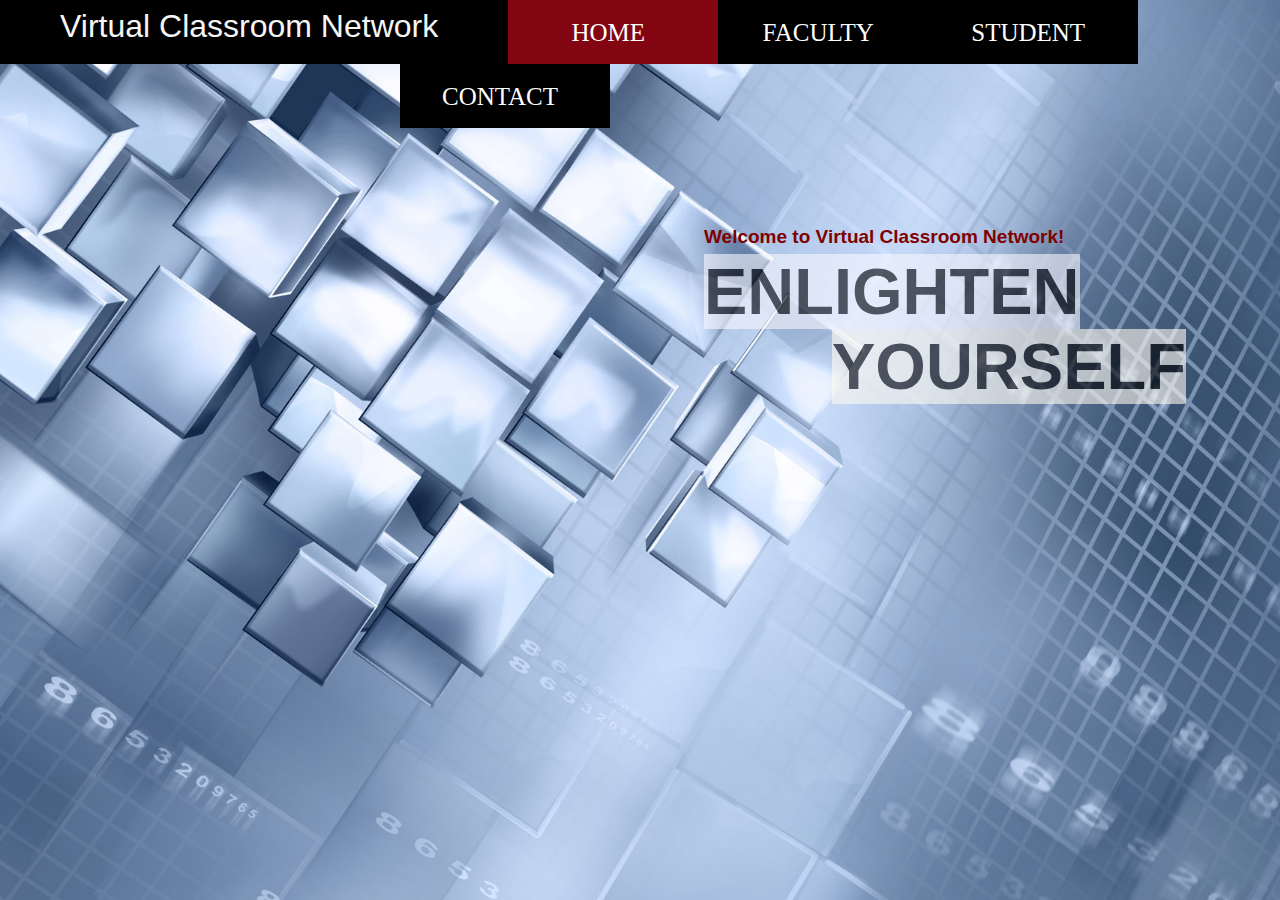
<file: index.html>
<html>
<head>
 <meta name="viewport"
          content="width=device-width, user-scalable=no, initial-scale=1.0, maximum-scale=1.0, minimum-scale=1.0">
    
<style>
body{
 background:url(imgs/background2.jpg);
width: 100%;
	height: 100%;
	background-repeat: no-repeat;
	background-size: cover;
	padding: 0px;
	margin: 0px;
}

.menudropdown1{

height:200px;
margin:0px 0px 0px 400px;
	

}

.menudropdown1 ul{
 padding:0px;
	margin: 0px;

	}

.menudropdown1 ul li {
 float:left;
display: inline-block;
 color:white;
 width:200px;
 height:50px;
 line-height:50px;
 font-size:25px;
 text-align:center;
 list-style:none;
 padding: 8px 10px
		6px 0px;
 
}

.menudropdown1 ul li ul{
 display:none;

}

.menudropdown1 ul li:hover > ul{
 display:block;
	
	padding-top:5px;
	
	
}

.menudropdown1 ul li:hover{
 background-color:#32CD32;
 opacity:0.9;
}

.menudropdown1 ul li ul li{
 position:relative;
background-color:#830512; 
	
}
	.menudropdown1 ul li ul li:hover{
		background-color: royalblue;
		opacity: 0.9;
	}

.menudropdown1 ul li ul li ul{
 position:absolute;
 left:200px;
 top:0px;
}
	.text1{
	font-family: 'PT+Sans',sans-serif;
	margin: 0;
	padding: 2% 5% 0% 55%;
	font-size: 19px;
	color: maroon;
		
}
.text2{
	font-family: 'Merriweather+Sans|PT+Sans',sans-serif;
	margin: 0.5% 0% 0% 55%;
	
	background-color: ghostwhite;
	font-size: 65px;
	opacity: 0.6;
	display: inline-block;
}
.text3{
	font-family: 'Merriweather+Sans|PT+Sans',sans-serif;
	margin:0% 5% 0% 65%;
	background-color: floralwhite;
	font-size: 65px;
	opacity: 0.6;
	display: inline-block;
}
	.name{
		
	background: black;
	color:whitesmoke;
	padding:8px 70px 11px 60px;
	height: 45px;
	text-align: center;
		display:inline;
	font-family:'oswald',sans-serif;
	font-weight:400;
	font-size: 32px;
	float:left;
	margin: 0px;
	}
	.homeblue{
	background-color: #830512;
	padding: 8px 10px
		6px 10px;
	  }
	.homeblack{
	background-color: black;
	padding: 8px 12px
		6px 10px;

	  }
	.menudropdown1 ul li a{
		text-decoration: none;
		color: white;
		
	}
	@media screen and (max-width:900px){
	  .menudropdown1{
	  width:100%;
	  }
	  img{
	  width=100%;}
	  .menudropdown1 ul{
	  width=1%;}
	  .menudropdown1 ul li{
	  width=1%;}
	  .homeblue{
	  width=1%;}
	  .homeblack{
	  width=1%;}
	  .name{
	  width=1%;}
	}

</style>
</head>
<body>
	<h1 class="name">Virtual Classroom Network</h1>
	
<div class="menudropdown1">
<ul>
	<li class="homeblue"><a  href="index.html"> HOME</a>
 </li>
	<li class="homeblack"> FACULTY
   <ul>
   <li><a href="faculty_register.php">  SIGN UP</a></li>
	   <li><a href="facultyindex.php">LOGIN </a></li>
   </li>
  </ul>
 </li>
 <li class="homeblack">STUDENT 
	 <ul>
   <li><a href="register.php">SIGN UP</a></li>
	   <li><a href="student_index.php">LOGIN </a></li>
   </li>
  </ul>
	</li>
	
 <li class="homeblack"><a href="contact.html">CONTACT </a> </li>
</ul>
</div>

<div class="imgtext">
		<h2 class="text1">Welcome to Virtual Classroom Network!</h2>
			<h1 class="text2">ENLIGHTEN</h1>
			<h1 class="text3"> YOURSELF</h1>
		</div>

</body>
</html>
</file>
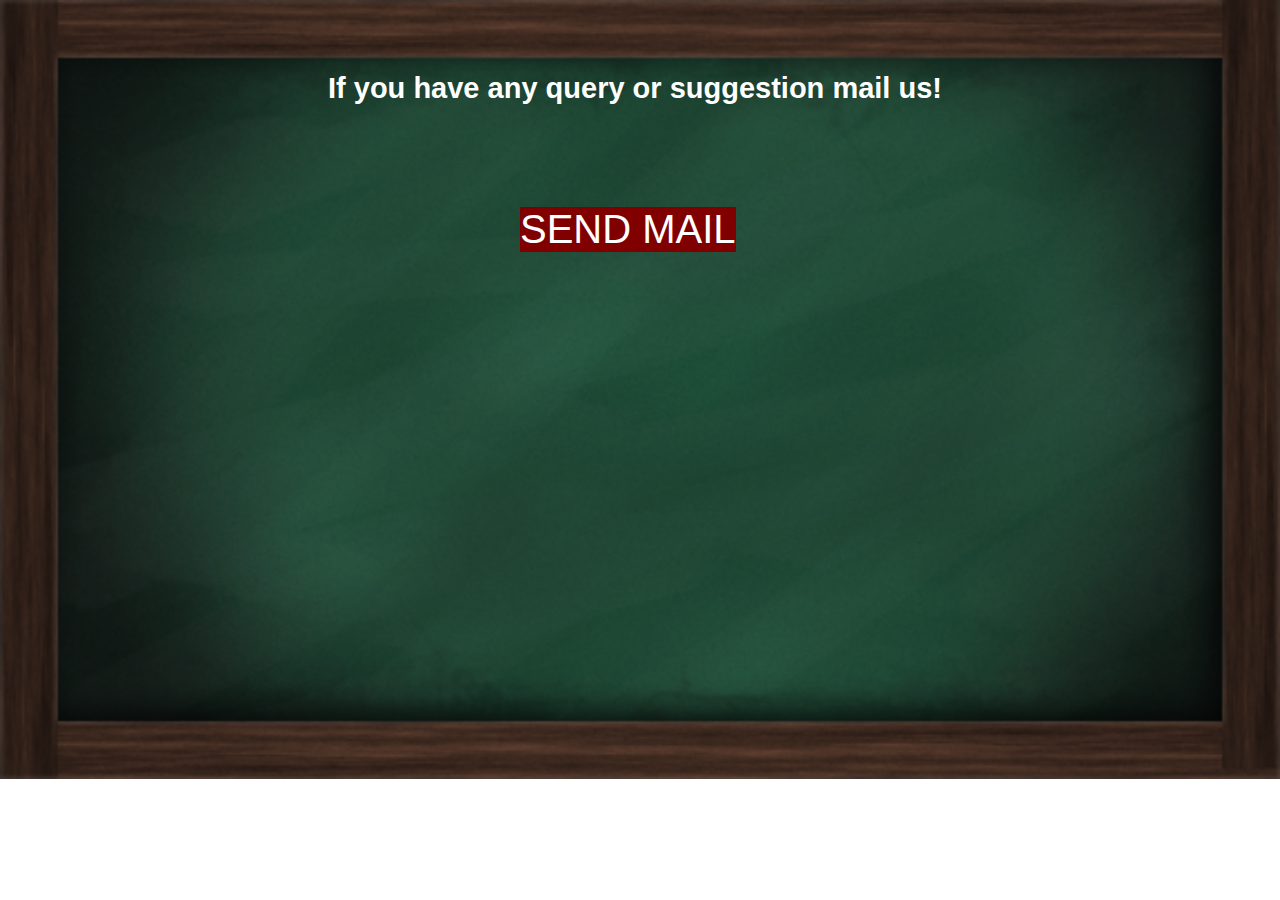
<file: contact.html>
<!DOCTYPE html>
<html>
<head>
	<title>contact</title>
	<style>
body{
 background:url(imgs/board.png);
 background-repeat:  no-repeat;
 height:170%;
 width: 100%;
 background-size:cover;
}
.text1{
	font-family: 'PT+Sans',sans-serif;
	margin: 0;
	padding: 5% 5% 0% 25%;
	font-size: 29px;
	color:white;}
	.login{
   font-family: 'Merriweather+Sans|PT+Sans',sans-serif;
   margin: 8% 0% 0% 40%;
   border: 20px;
   background-color:maroon;
   font-size: 40px;
   display: inline-block;
   border-color: yellow;

}
.login a{
	text-decoration: none;
	color: white;
}
</style>
</head>
<body>
<div class="imgtext">
		<h2 class="text1">If you have any query or suggestion mail us!</h2></div>
		<li class="login"><a href="mailto:virtualclassroom@gmail.com">SEND MAIL</a></li>
</body>
</html>
</file>
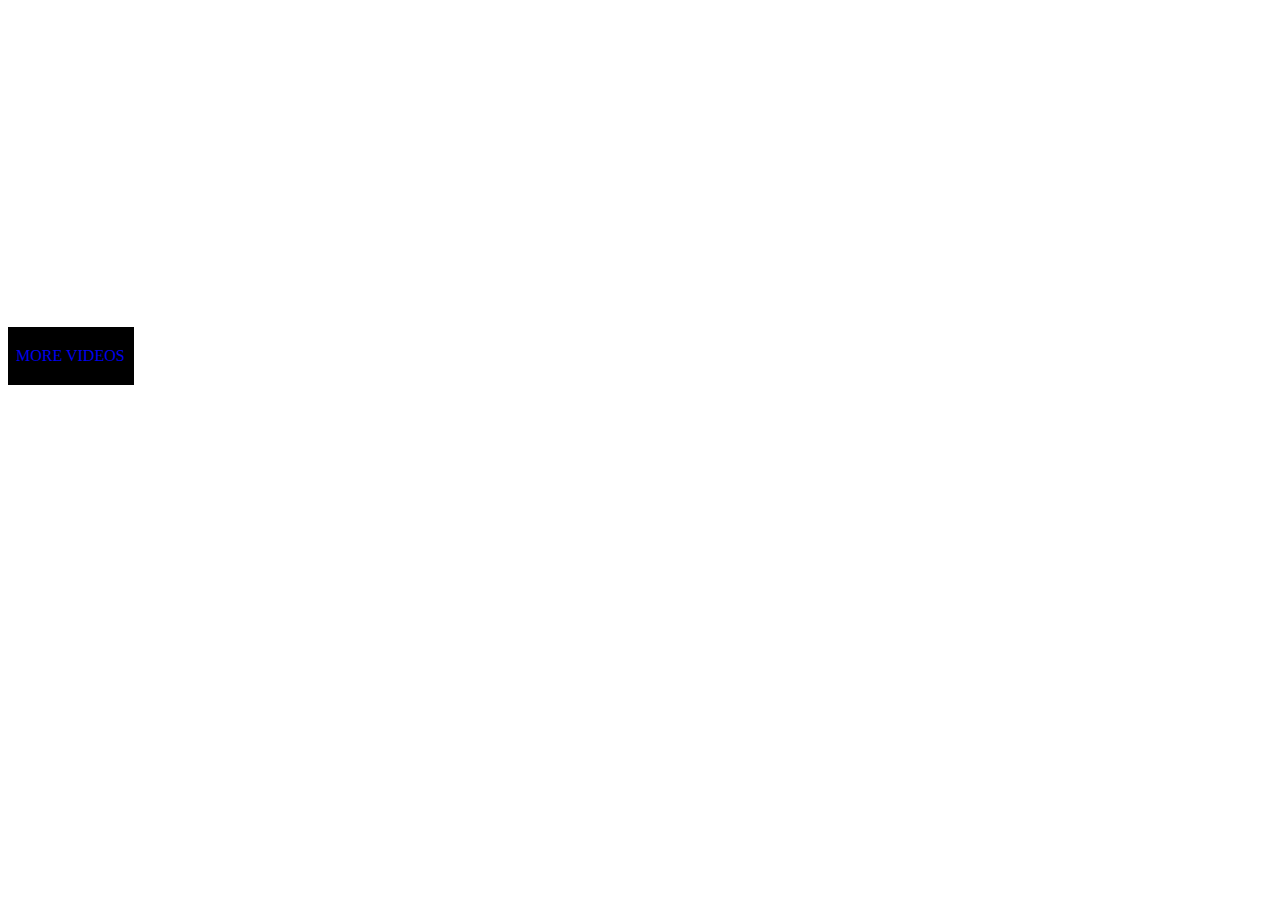
<file: csetuto.html>
<!DOCTYPE html>
<html>
<head>
	<title>csetutorials</title>
	<style>
	.tutorial{
		width: 10%;
		height: 30px;
		color: white;
	}
.tutorial a{
	text-decoration: none;
	display: block;
	background: black;
	padding:20px 6px 20px 8px;
}
	 </style>
</head>
<body>
<iframe width="560" height="315" src="https://www.youtube.com/embed/2NWeucMKrLI" frameborder="0" allow="autoplay; encrypted-media" allowfullscreen></iframe>
<iframe width="560" height="315" src="https://www.youtube.com/embed/3DeLiClDd04" frameborder="0" allow="autoplay; encrypted-media" allowfullscreen></iframe>
<li class="tutorial"><a href="https://www.youtube.com/watch?v=2NWeucMKrLI&list=PL6gx4Cwl9DGAKIXv8Yr6nhGJ9Vlcjyymq">MORE VIDEOS</a></li>
</body>
</html>
</file>
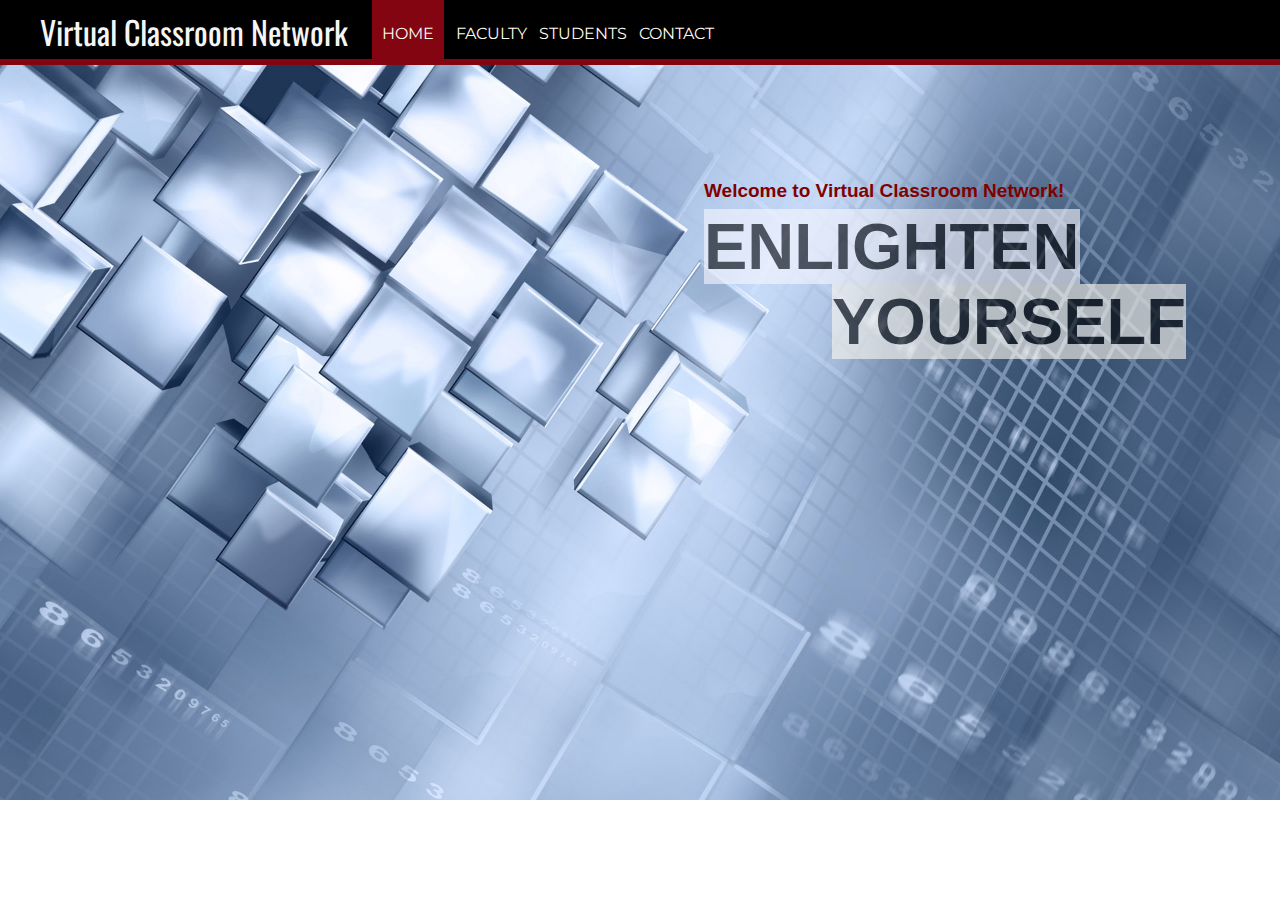
<file: index2.html>
<!DOCTYPE html>
<html>
<head>
 <title>Virtual Classroom Network</title>
	<link rel="stylesheet" href="css/style2.css">
</head>
	<body>
	<header>
		<nav>
		<h1>Virtual Classroom Network</h1>
			<ul id="nav">
			<li><a class="homeblue" href="index.html">HOME</a> </li>
			<li><a class="homeblack">FACULTY</a>
				<ul>
				<li><a href="faculty_register.php">CREATE ACCOUNT</a> </li>
				<li><a href="facultyindex.php">LOG IN</a> </li>
				</ul>
				</li>
			<li><a class="homeblack"  href="student_index.php">STUDENTS</a> </li>
			<li><a class="homeblack"  href="contact.html">CONTACT</a> </li>
			</ul>
		</nav>
		</header>
		<div class="divider"> </div>
		<div class="imgtext">
		<h2 class="text1">Welcome to Virtual Classroom Network!</h2>
			<h1 class="text2">ENLIGHTEN</h1>
			<h1 class="text3"> YOURSELF</h1>
		</div>
	</body>

</html>
</file>
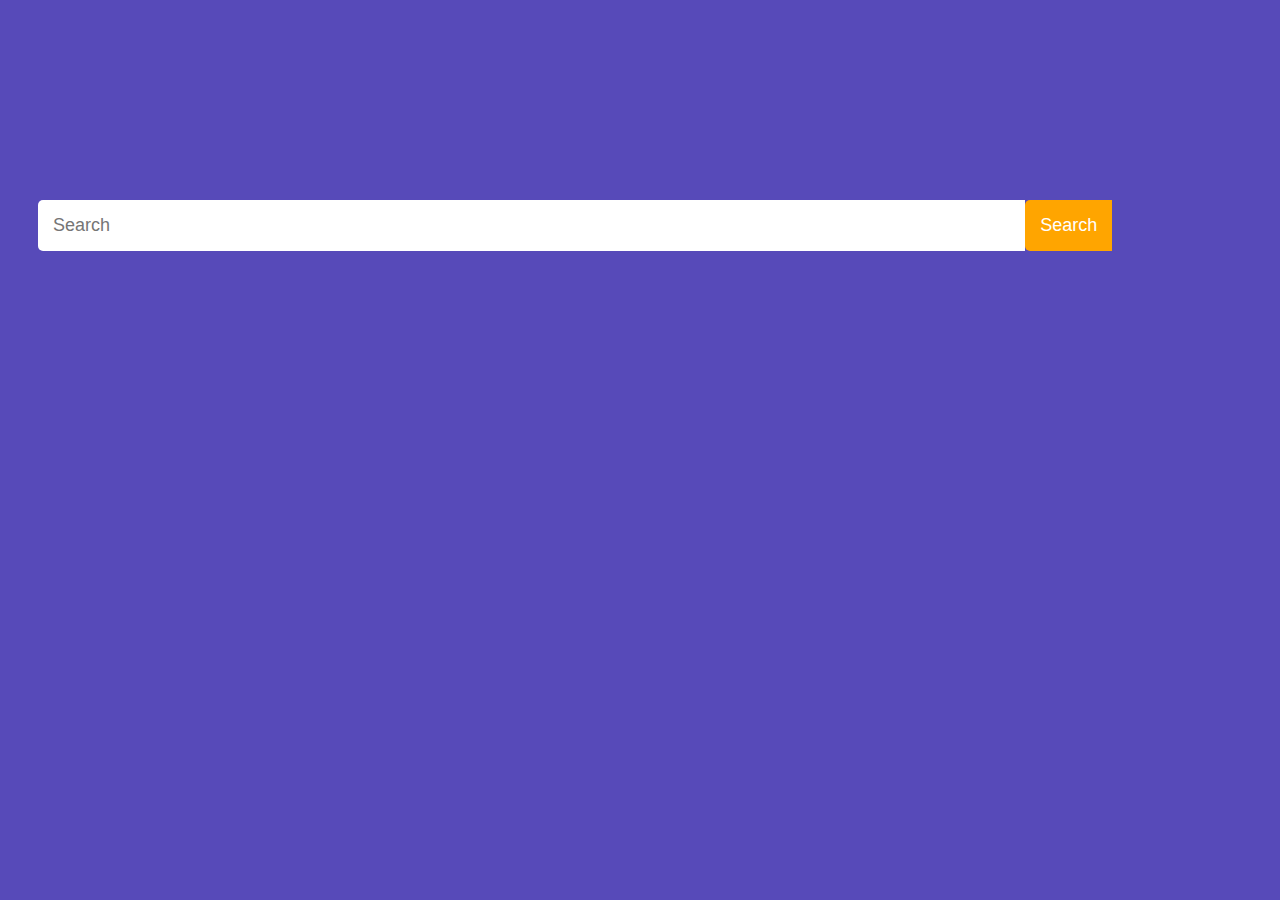
<file: searchbox.html>
<!DOCTYPE html>
<html>
<head>
<title>
IRuM
</title>
<style>
*{
  box-sizing:border-box;
}
body{
  background:#574ab9;
}
form{
   width;100%;
   margin-left:30px;
   margin-top:200px;
   }
input[type=text]{
     width:80%;
  padding:15px;
  border:none;
  font-size:18px;
  font-family:sans-serif;
  border-radius:5px 0 0 5px;
} 
input[type=submit]{
     padding:15px;
  border:none;
  font-size:18px;
  font-family:sans-serif;
  background:orange;
  color:white;
  border-radius:5px 0 0 5px;
  cursor:pointer;
  position:absolute;
} 

@media screen and (max-width:600px){
    form{
      margin:0;
   
 }
     input[type=text]{
        width:100%;
     border-radius:5px;
     padding:10px;
  }
  input[type=submit]{
        border-radius:5px;
     width:100%;
     position:static;
     margin-top:5px;
     padding:10px;
  }
}
   

</style>

</head>
<body>
<form>
<input type ="text" name = "search" placeholder = "Search">
<input type ="submit" name = "submit" value = "Search">
</form>
</body>
</html>﻿
</file>
<file: css/style2.css>
@import url('https://fonts.googleapis.com/css?family=Oswald');
@import url('https://fonts.googleapis.com/css?family=Montserrat');
@import url('https://fonts.googleapis.com/css?family=PT+Sans');
@import url('https://fonts.googleapis.com/css?family=Merriweather+Sans|PT+Sans');



body{
	
	background-image: url(../imgs/background2.jpg);
	width: 100%;
	height: 100%;
	background-repeat: no-repeat;
	background-size: cover;
	padding: 0px;
	margin: 0px;
	
		
}

header{
	
	background: black;
	color:whitesmoke;
	padding:8px 0px 6px 40px;
	height: 45px;
	text-align: center;
	
}

header h1{
	display:inline;
	font-family:'oswald',sans-serif;
	font-weight:400;
	font-size: 32px;
	float:left;
	margin-top: 0px;
	margin-right: 12px;
	}
nav ul{
	display:inline;
	padding: 0px;
	float: left;
}
nav ul li{
	display:inline-block;
	list-style-type: none;
	color: white;
	float:left ;
	margin-left: 12px;
	
	
}
nav ul li a{
	 color: floralwhite;
	text-decoration: none;
}
nav ul li ul li {
	display: none;
	float:none;
	position:relative;
	
	
}

nav ul li:hover ul li {
 
	display: inline-block;
	background-color: red;
	
	
}
#nav
{
font-family:  'Montserrat', sans-serif;	
	
}
.homeblue{
	background-color: #830512;
	padding: 30px 10px
		16px 10px;
	  }
.divider{
	background-color:  #830512; 
	height: 6px;
}
.homeblack:hover{
	background-color: red;
	padding: 30px 10px 16px 10px;
}
.text1{
	font-family: 'PT+Sans',sans-serif;
	margin: 0;
	padding: 9% 5% 0% 55%;
	font-size: 19px;
	color: maroon;
		
}
.text2{
	font-family: 'Merriweather+Sans|PT+Sans',sans-serif;
	margin: 0.5% 0% 0% 55%;
	
	background-color: ghostwhite;
	font-size: 65px;
	opacity: 0.6;
	display: inline-block;
}
.text3{
	font-family: 'Merriweather+Sans|PT+Sans',sans-serif;
	margin:0% 5% 0% 65%;
	background-color: floralwhite;
	font-size: 65px;
	opacity: 0.6;
	display: inline-block;
}
</file>
